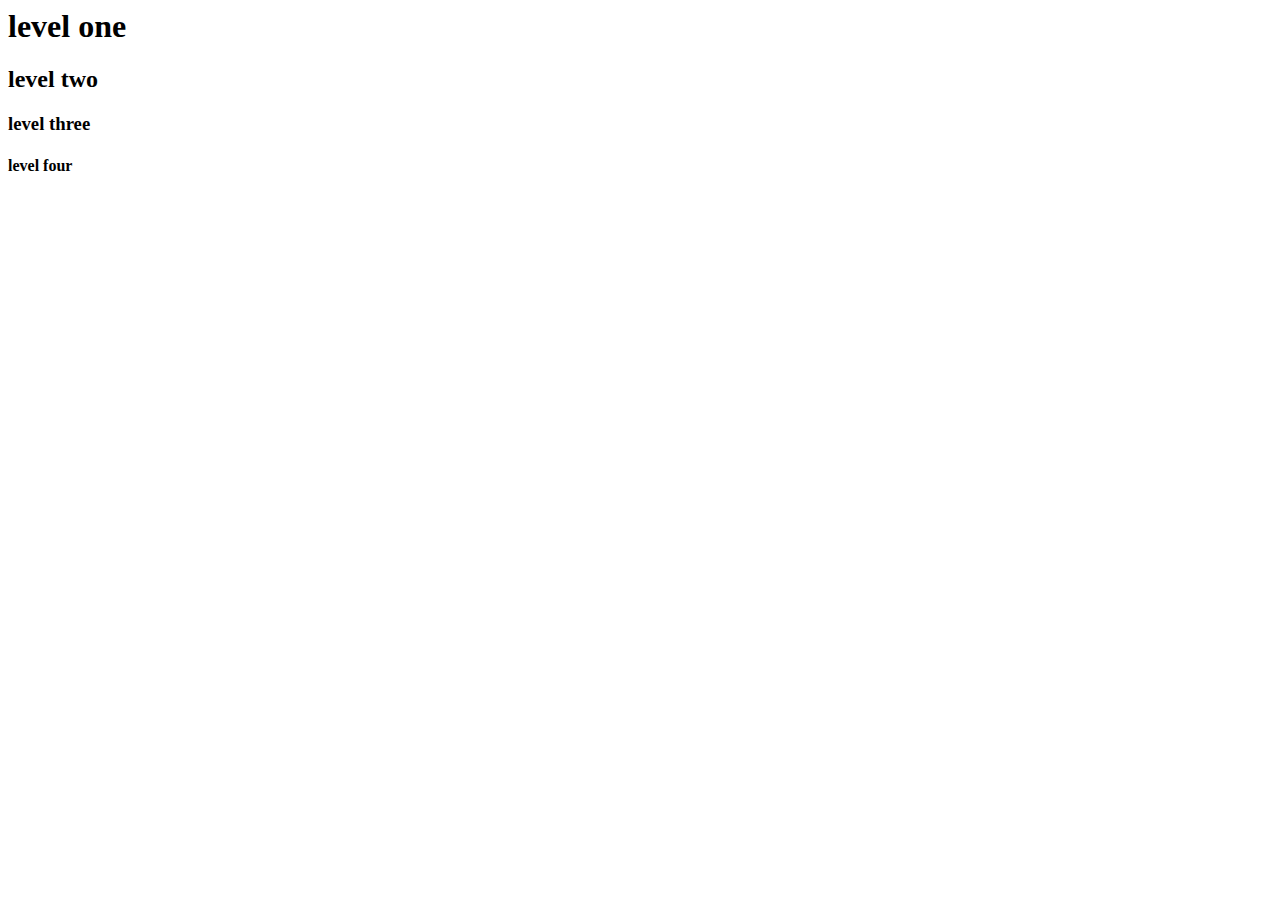
<file: about.html>
<hmtl>
    <head>
        <title>about
        
        </title>
    </head>
    <body>
        <h1>level one</h1> 
        <h2>level two</h2>
        <h3>level three</h3> 
        <h4>level four</h4> </body>
</hmtl>
</file>
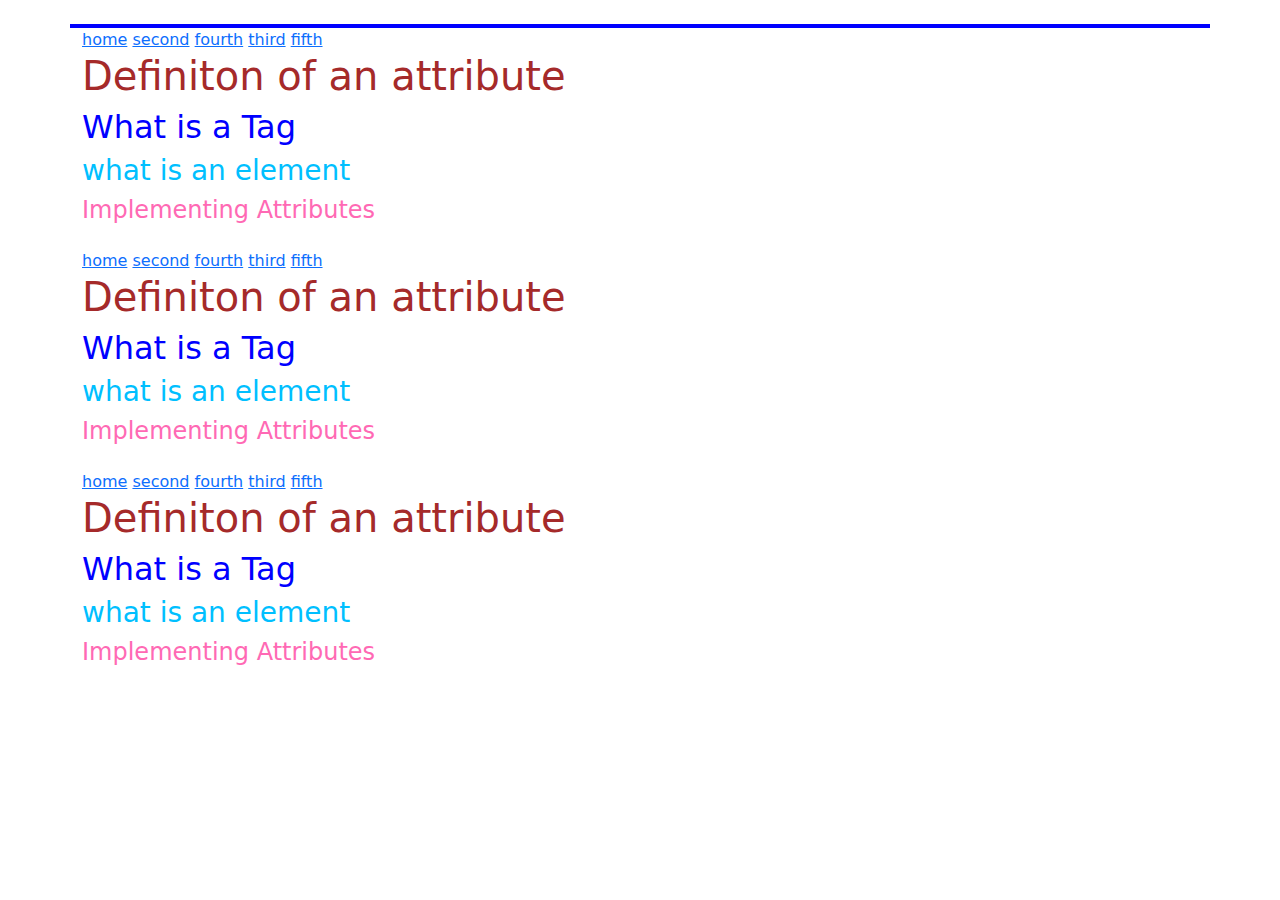
<file: index2.html>
<html>
    <head>
        <title>
            Styling
        </title>
        <link rel="stylesheet" href="style.css">
        <link rel="stylesheet" href="bootstrap/css/bootstrap.min.css">
    </head>
    <body>
        <div class="container mt-4">
           <div class="row" style="border:2px blue solid;">

           </div>
            <a href="about.html">home</a>
            <a href="Assignment3.html">second</a>
            <a href="first_code.html">fourth</a>
            <a href="assignment1,txt">third</a>
            <a href="index2">fifth</a>
            <h1 class="B1">Definiton of an attribute</h1>
            <h2 class="B2">What is a Tag</h2>
            <h3 class="B3">what is an element</h3>
            <h4 class="B4">Implementing Attributes</h4>
        </div>
        <div class="container mt-4">

            <a href="about.html">home</a>
            <a href="Assignment3.html">second</a>
            <a href="first_code.html">fourth</a>
            <a href="assignment1,txt">third</a>
            <a href="index2">fifth</a>
            <h1 class="B1">Definiton of an attribute</h1>
            <h2 class="B2">What is a Tag</h2>
            <h3 class="B3">what is an element</h3>
            <h4 class="B4">Implementing Attributes</h4>
        </div>
        <div class="container mt-4">
            <a href="about.html">home</a>
            <a href="Assignment3.html">second</a>
            <a href="first_code.html">fourth</a>
            <a href="assignment1,txt">third</a>
            <a href="index2">fifth</a>
            <h1 class="B1">Definiton of an attribute</h1>
            <h2 class="B2">What is a Tag</h2>
            <h3 class="B3">what is an element</h3>
            <h4 class="B4">Implementing Attributes</h4>
            
        </div>

    
           
       
       <script type="Text/Javascript" src="bootstrap/js/bootstrap.min.js"></script> 
 </body>
</html>
</file>
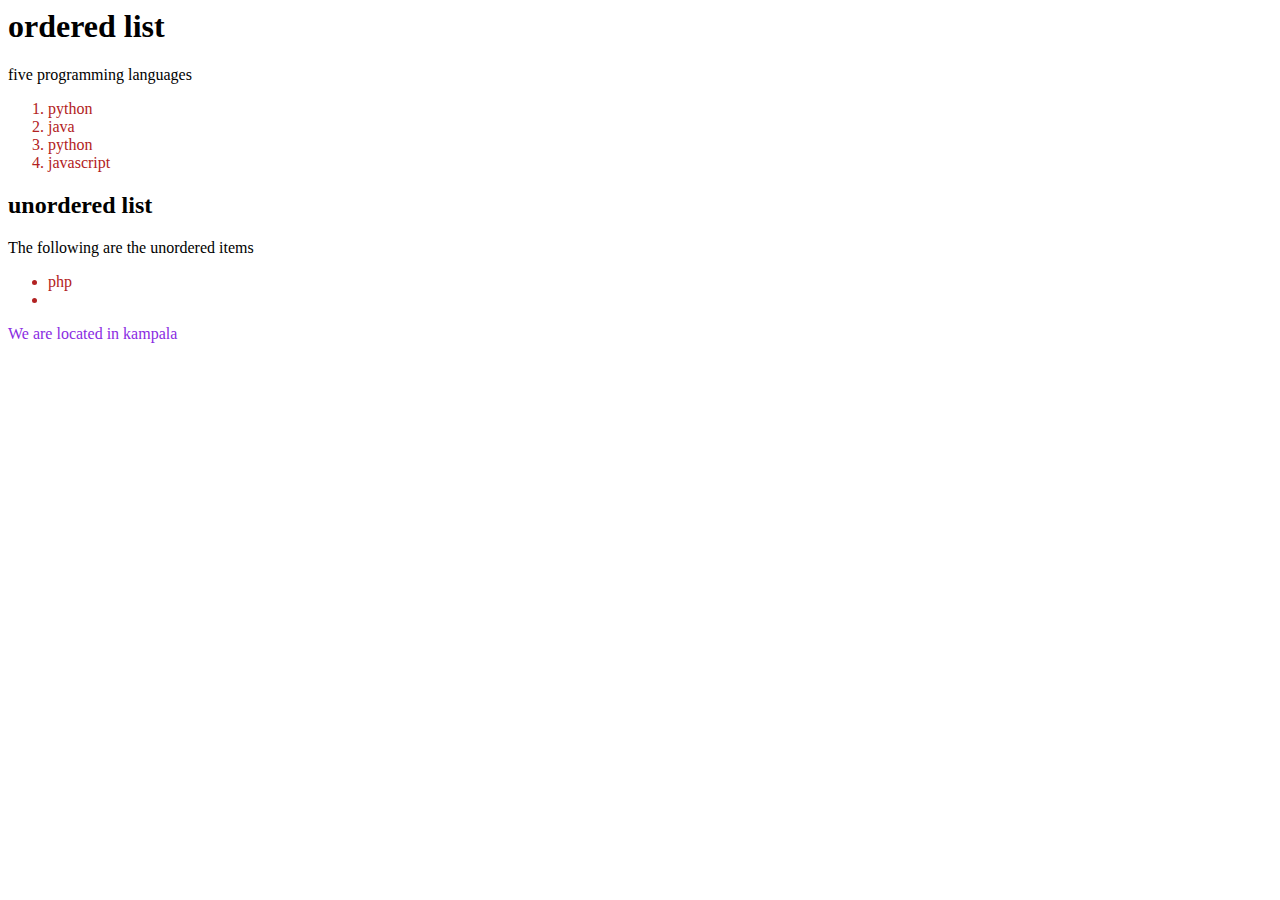
<file: lists.html>
<hmtl>
<head>
    <title>
        lists
    </title>
   <style>
    li {
        color: firebrick;
    }
   </style>
</head>
<body>
    <h1>ordered list</h1>
    <p>five programming languages</p>
    <ol>
        <li>python</li>
        <li>java</li>
        <li>python</li>
        <li>javascript</li>
    </ol>
    <h2>unordered list</h2>
    <p>The following are the unordered items</p>
    <ul>
    <li>php</li>
    <li></li>
    </ul>
    <p style="color: blueviolet;">
        We are located in kampala
    </p>
</body>
</hmtl>
</file>
<file: style.css>
.B1 {
    color: brown;
}
.B2 {
    color: blue;
}
.B3 {
    color: deepskyblue;
}
.B4 {
    color: hotpink;
}
</file>
